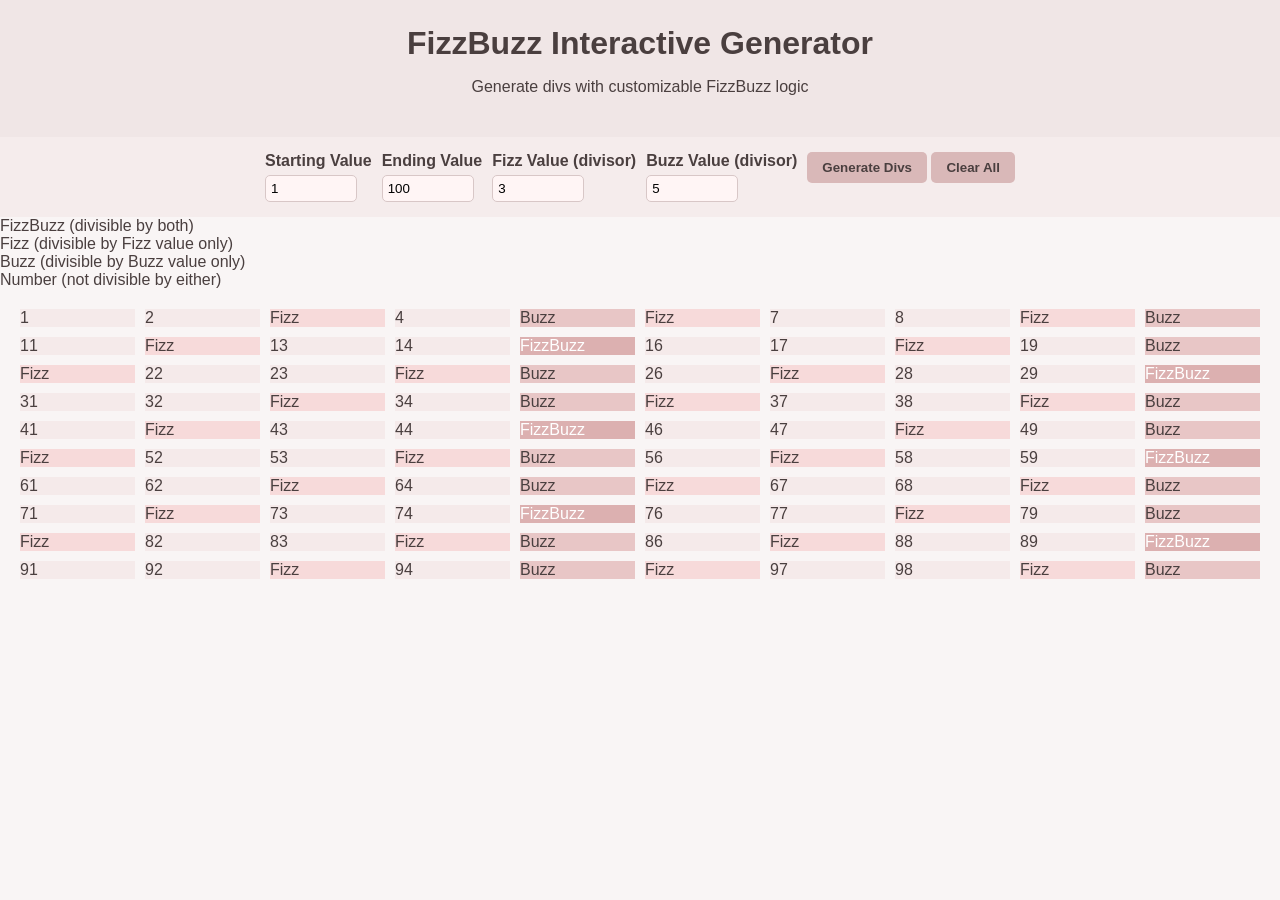
<file: index.html>
<!DOCTYPE html>
<html lang="en">
<head>
    <meta charset="UTF-8">
    <meta name="viewport" content="width=device-width, initial-scale=1.0">
    <title>FizzBuzz Interactive Generator</title>
    <link rel="stylesheet" href="styles.css">
    <link rel="preconnect" href="https://fonts.googleapis.com">
    <link rel="preconnect" href="https://fonts.gstatic.com" crossorigin>
    <link href="https://fonts.googleapis.com/css2?family=Inter:wght@400;600;700&display=swap" rel="stylesheet">
</head>
<body>
    <div class="container">
        <header>
            <h1> FizzBuzz Interactive Generator</h1>
            <p>Generate divs with customizable FizzBuzz logic</p>
        </header>

        <div class="controls">
            <div class="control-group">
                <label for="startValue">Starting Value</label>
                <input type="number" id="startValue" value="1" min="1">
            </div>

            <div class="control-group">
                <label for="endValue">Ending Value</label>
                <input type="number" id="endValue" value="100" min="1">
            </div>

            <div class="control-group">
                <label for="fizzValue">Fizz Value (divisor)</label>
                <input type="number" id="fizzValue" value="3" min="1">
            </div>

            <div class="control-group">
                <label for="buzzValue">Buzz Value (divisor)</label>
                <input type="number" id="buzzValue" value="5" min="1">
            </div>

            <div class="button-group">
                <button id="generateBtn" class="btn btn-primary">Generate Divs</button>
                <button id="clearBtn" class="btn btn-secondary">Clear All</button>
            </div>
        </div>

        <div class="legend">
            <div class="legend-item">
                <span class="legend-box fizzbuzz"></span>
                <span>FizzBuzz (divisible by both)</span>
            </div>
            <div class="legend-item">
                <span class="legend-box fizz"></span>
                <span>Fizz (divisible by Fizz value only)</span>
            </div>
            <div class="legend-item">
                <span class="legend-box buzz"></span>
                <span>Buzz (divisible by Buzz value only)</span>
            </div>
            <div class="legend-item">
                <span class="legend-box number"></span>
                <span>Number (not divisible by either)</span>
            </div>
        </div>

        <main id="mainContainer">
                </main>
    </div>

    <script src="fizzbuzz.js"></script>
</body>
</html>
</file>
<file: styles.css>
/* General styles */
body {
    margin: 0;
    font-family: 'Segoe UI', Tahoma, Geneva, Verdana, sans-serif;
    background-color: #f9f5f5; 
    color: #4a3f3f; 
}

header {
    text-align: center;
    padding: 25px 10px;
    background-color: #f0e6e6; 
    box-shadow: 0 2px 5px rgba(0,0,0,0.05);
}

h1 { margin:0; }

/* Controls */
.controls {
    display: flex;
    flex-wrap: wrap;
    justify-content: center;
    gap: 10px;
    padding: 15px;
    background-color: #f5ecec; 
}

.controls label { display:flex; flex-direction:column; font-weight:bold; }
.controls input {
    padding:5px; 
    margin-top:5px; 
    border-radius:5px; 
    border:1px solid #d8c7c7; 
    width:80px; 
    background-color: #fff5f5;
}

.controls button {
    padding:8px 15px;
    border:none;
    border-radius:5px;
    background-color:#d9b8b8; 
    color:#4a3f3f;
    cursor:pointer;
    font-weight:bold;
    transition:0.3s;
}
.controls button:hover { background-color:#cfa5a5; }

/* FizzBuzz container */
main {
    display:grid;
    grid-gap:10px;
    padding:20px;
    justify-content:center;
    transition: all 0.5s ease;
}

/* Responsive grid */
@media (min-width: 1200px){ main { grid-template-columns: repeat(10, 1fr); } }
@media (min-width: 768px) and (max-width: 1199px){ main { grid-template-columns: repeat(5, 1fr); } }
@media (max-width: 767px){ main { grid-template-columns: repeat(1, 1fr); } }

/* Div styles */
.fizzbuzzDiv {
    display:flex;
    justify-content:center;
    align-items:center;
    height:80px;
    border-radius:8px;
    font-weight:bold;
    font-size:16px;
    opacity:0;
    transform: translateY(20px);
    animation: fadeIn 0.5s forwards;
}

@keyframes fadeIn {
    to { opacity:1; transform: translateY(0); }
}

.fizz { background-color:#f7dada; }   
.buzz { background-color:#e8c6c6; }      
.fizzbuzz { background-color:#dcb0b0; color:#fff; } 
.number { background-color:#f5eaea; }
</file>
